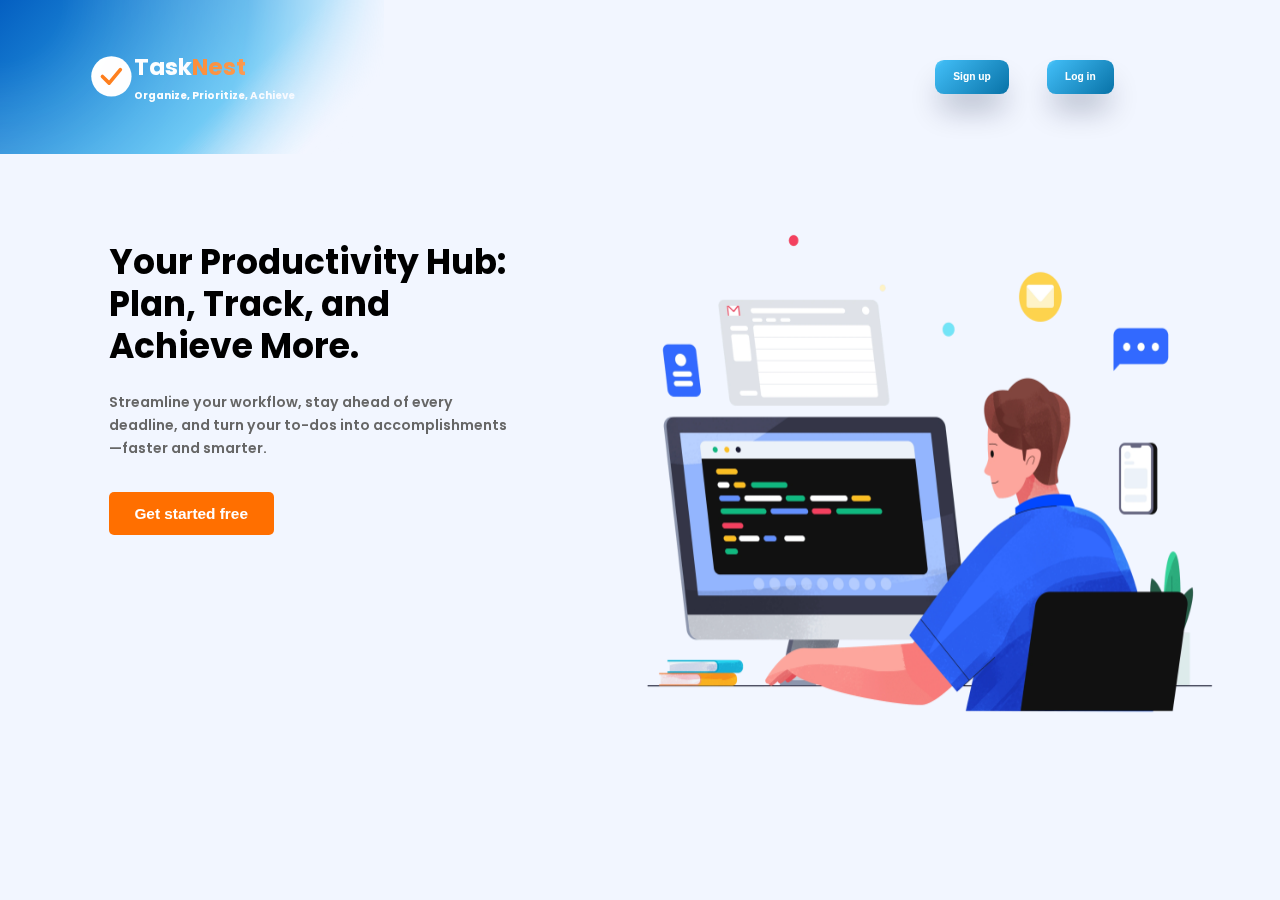
<file: index.html>
<!DOCTYPE html>
<html lang="en">
<head>
    <meta charset="UTF-8">
    <meta name="viewport" content="width=device-width, initial-scale=1.0">
    <link rel="stylesheet" href="https://cdnjs.cloudflare.com/ajax/libs/font-awesome/6.7.2/css/all.min.css">
    <link rel="preconnect" href="https://fonts.googleapis.com">
<link rel="preconnect" href="https://fonts.gstatic.com" crossorigin>
<link href="https://fonts.googleapis.com/css2?family=Poppins:ital,wght@0,100;0,200;0,300;0,400;0,500;0,600;0,700;0,800;0,900;1,100;1,200;1,300;1,400;1,500;1,600;1,700;1,800;1,900&display=swap" rel="stylesheet">
    <link rel="stylesheet" href="style.css">
    <script src="index.js" defer></script>
    <title>start page </title>
</head>

<body>
    
    <div class="floating-icons">
        <!-- Left Side (Adjusted Lower) -->
        <i class="fa-solid fa-list-check floating-icon" style="top: 20%; left: 5%;"></i>
        <i class="fa-solid fa-calendar-days floating-icon" style="top: 35%; left: 4%;"></i>
        <i class="fa-solid fa-clock floating-icon" style="top: 50%; left: 6%;"></i>
        <i class="fa-solid fa-hourglass-half floating-icon" style="top: 65%; left: 5%;"></i>
        <i class="fa-solid fa-check-circle floating-icon" style="top: 80%; left: 6%;"></i>
    
        <!-- Right Side (Adjusted Lower) -->
        <i class="fa-solid fa-bullseye floating-icon" style="top: 22%; right: 5%;"></i>
        <i class="fa-solid fa-pen-to-square floating-icon" style="top: 38%; right: 4%;"></i>
        <i class="fa-solid fa-clipboard-list floating-icon" style="top: 52%; right: 6%;"></i>
        <i class="fa-solid fa-stopwatch floating-icon" style="top: 68%; right: 5%;"></i>
        <i class="fa-solid fa-bell floating-icon" style="top: 83%; right: 6%;"></i>
    </div>
    
    <nav class="navbar">
        <div class="logo">
            <svg class="logo-icon" viewBox="0 0 100 100" xmlns="http://www.w3.org/2000/svg">
                <circle cx="50" cy="50" r="45" fill="white"/>
                <path d="M30 50 L45 65 L70 35" stroke="#FF6F00" stroke-width="8" fill="none" stroke-linecap="round" stroke-linejoin="round"/>
            </svg>
            <div class="logo-text-main">
                <span class="logo-name">Task<span class="highlight">Nest</span></span> 
                <span class="tag-line">Organize, Prioritize, Achieve</span>           
            </div>
        </div>
        <div class="nav-links">
            <a href="/index.html">Home</a>
            <a href="/todo-act.html">Todos</a>
            <a href="/habits.html">Habits</a>
            <a href="/eventplanner.html">Events</a>
        </div>
        <button class="logout-btn">Log out </button>
    </nav>

    <div class="homepage-container">
        <h1 id="welcome-msg">Welcome!</h1>
        <div id="quote-display" class="quote">
            <h2 id="quote"></h2>
            <h3 id="author"></h3>
        </div>
        <div id="task-display" class="display">
            <h2>Most Recent Unfinished Tasks</h2>
            <ul id="tasks" class="display-list"></ul>
            <a href="/todo-act.html">Go to Tasks</a>
        </div>
        <div id="habit-display" class="display">
            <h2>Most Performed Habits</h2>
            <ul id="habits" class="display-list"></ul>
            <a href="/habits.html">Go to habits</a>
        </div>
        <div id="event-display" class="display">
            <h2>Upcoming Events</h2>
            <ul id="events" class="display-list"></ul>
            <a href="/eventplanner.html">Go to events</a>
        </div>
    </div>
</body>

</html>
</file>
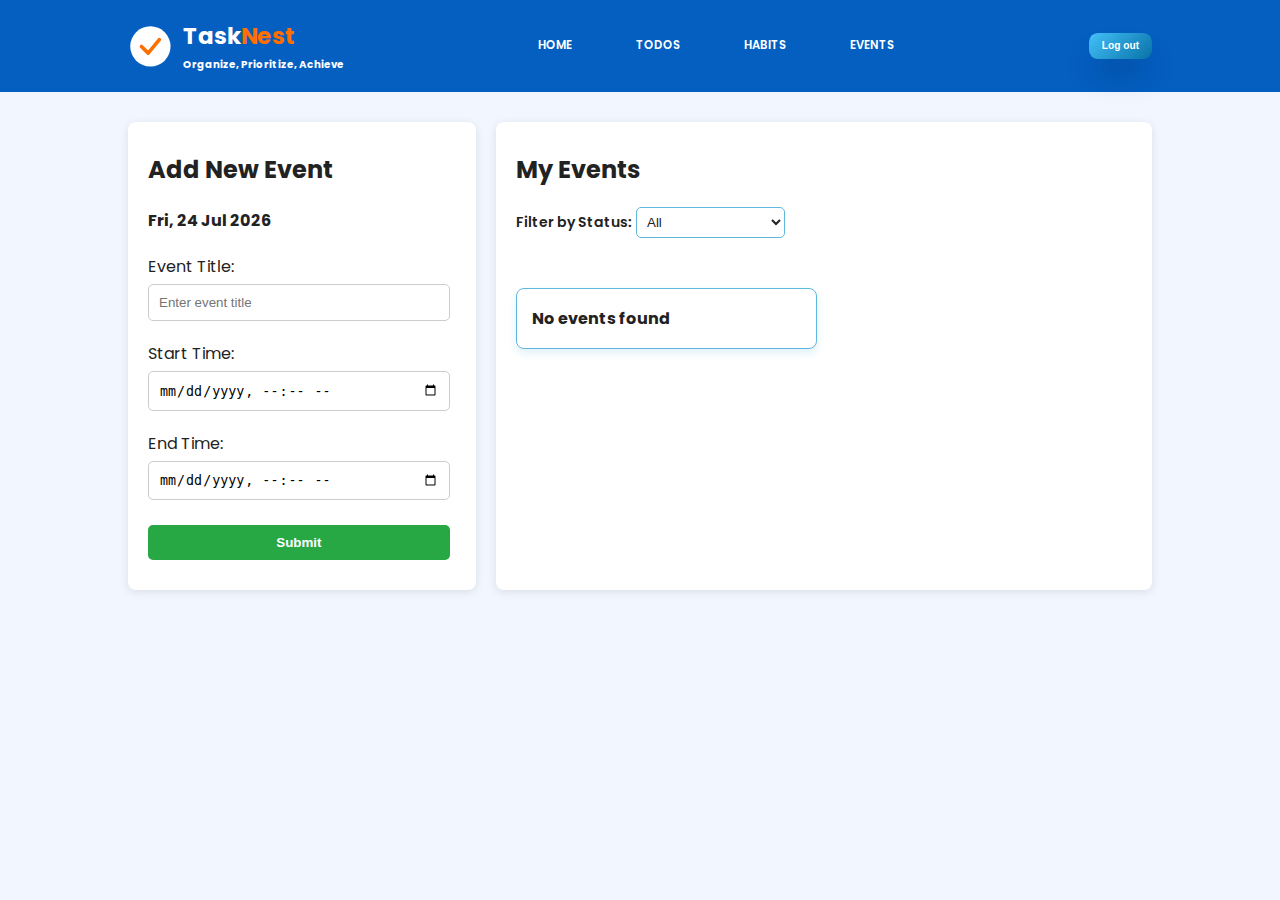
<file: eventplanner.html>
<!DOCTYPE html>
<html lang="en">
	<head>
		<meta charset="UTF-8" />
		<meta name="viewport" content="width=device-width, initial-scale=1.0" />
		<script src="eventplanner.js" defer></script>
		<link rel="preconnect" href="https://fonts.googleapis.com">
		<link rel="preconnect" href="https://fonts.gstatic.com" crossorigin>
		<link href="https://fonts.googleapis.com/css2?family=Poppins:ital,wght@0,100;0,200;0,300;0,400;0,500;0,600;0,700;0,800;0,900;1,100;1,200;1,300;1,400;1,500;1,600;1,700;1,800;1,900&display=swap" rel="stylesheet">
		<link rel="stylesheet" href="eventplanner.css" />
		<title>Eventplanner</title>
	</head>

	<body>
		<nav class="navbar">

			<div class="logo">
				<svg class="logo-icon" viewBox="0 0 100 100" xmlns="http://www.w3.org/2000/svg">
					<circle cx="50" cy="50" r="45" fill="white"/>
					<path d="M30 50 L45 65 L70 35" stroke="#FF6F00" stroke-width="8" fill="none" stroke-linecap="round" stroke-linejoin="round"/>
				</svg>
				<div class="logo-text-main">
					<span class="logo-name">Task<span class="highlight">Nest</span></span> 
					<span class="tag-line">Organize, Prioritize, Achieve</span>           
				</div>
			</div>

			<div class="nav-links">
				<a href="/index.html">Home</a>
				<a href="/todo-act.html">Todos</a>
				<a href="/habits.html">Habits</a>
				<a href="/eventplanner.html">Events</a>
			</div>

			<button class="logout-btn">Log out </button>	
		</nav>

		<main class="container">
			<!-- Left side - Form to add new activity -->
			<section class="add-event">
				<h2>Add New Event</h2>
				<h4><span id="date"></span></h4>
				<form id="add-event-form">
					<label for="event-title">Event Title:</label>
					<input type="text" id="event-title" name="event-title" placeholder="Enter event title" required/>
		
					<label for="event-startDate">Start Time:</label>
					<input type="datetime-local" class="eventDateInput" id="event-startDate" name="event-startDate" required> 
		
					<label for="event-endDate">End Time:</label>
					<input type="datetime-local" class="eventDateInput" id="event-endDate" name="event-endDate" required> 
		
					<button type="submit">Submit</button>
				</form>
			</section>
		
            <section class="event-section">
                <div class="controls">
                    <h2>My Events</h2>
                    <div class="filter">
                        <label for="event-filter">Filter by Status:</label>
                        <select id="event-filter">
                            <option value="all">All</option>
                            <option value="not-passed">Upcoming/Ongoing</option>
                            <option value="passed">Passed</option>
                        </select>
                    </div>
                </div>
        


				<ul id="event-list"></ul>
			</section>
		</main>
	</body>
</html>
</file>
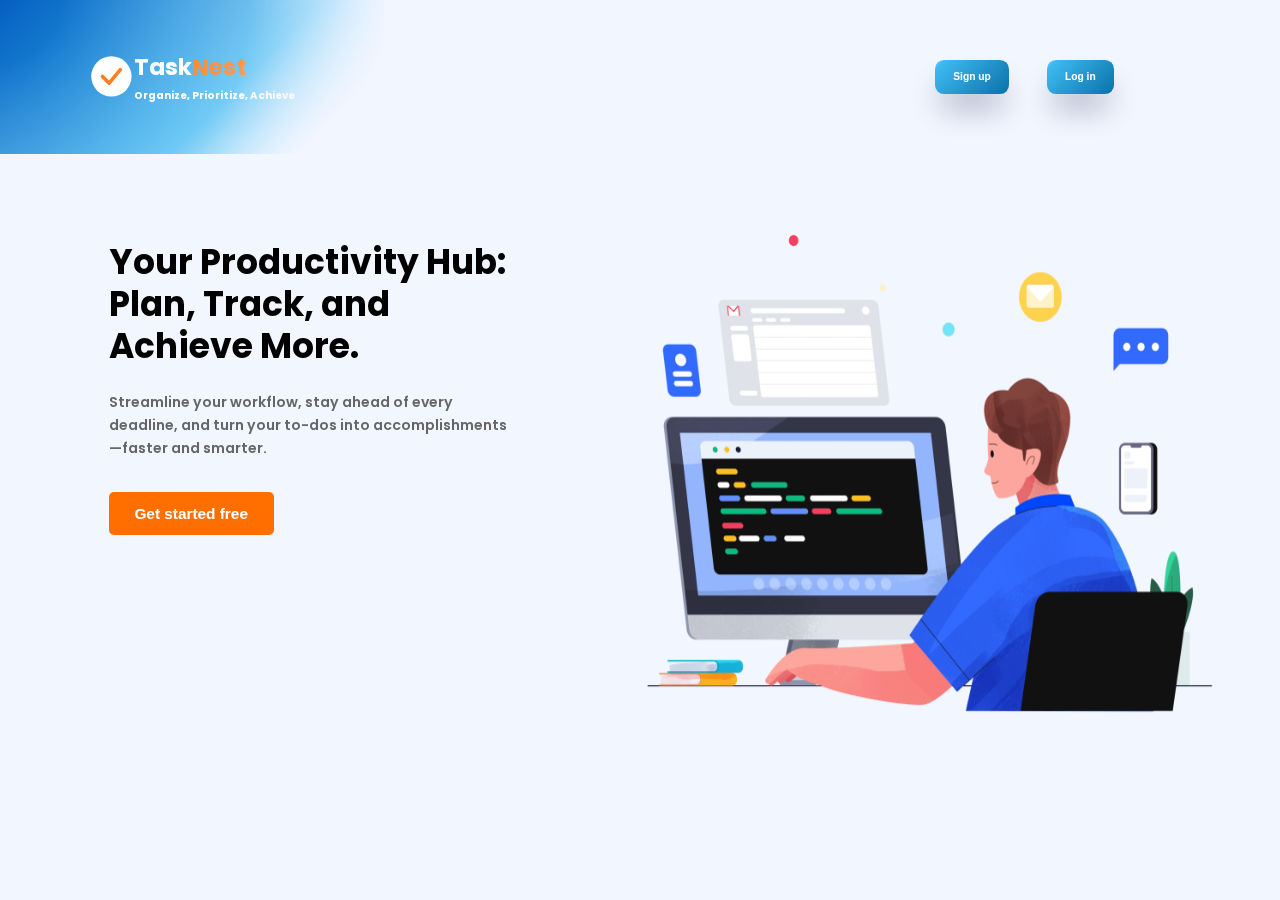
<file: habits.html>
<!DOCTYPE html>
<html lang="en">
  <head>
    <meta charset="UTF-8" />
    <meta name="viewport" content="width=device-width, initial-scale=1.0" />
    <link rel="preconnect" href="https://fonts.googleapis.com" />
    <link rel="preconnect" href="https://fonts.gstatic.com" crossorigin />
    <link href="https://fonts.googleapis.com/css2?family=Poppins:ital,wght@0,100;0,200;0,300;0,400;0,500;0,600;0,700;0,800;0,900;1,100;1,200;1,300;1,400;1,500;1,600;1,700;1,800;1,900&display=swap" rel="stylesheet" />

    <link rel="stylesheet" href="style.css" />
    <link rel="stylesheet" href="habits.css" />
    <script src="habits.js" defer></script>

    <title>Habits & Routines</title>
  </head>

  <body>
    <!-- nav-bar HTML code block copy-pasted from todo-act.html -->
    <nav class="navbar">
      <div class="logo">
        <svg
          class="logo-icon"
          viewBox="0 0 100 100"
          xmlns="http://www.w3.org/2000/svg">
          <circle cx="50" cy="50" r="45" fill="white" />
          <path
            d="M30 50 L45 65 L70 35"
            stroke="#FF6F00"
            stroke-width="8"
            fill="none"
            stroke-linecap="round"
            stroke-linejoin="round" />
        </svg>

        <div class="logo-text-main">
          <span class="logo-name">Task<span class="highlight">Nest</span></span>
          <span class="tag-line">Organize, Prioritize, Achieve</span>
        </div>
      </div>
      <div class="nav-links">
        <a href="/index.html">Home</a>
        <a href="/todo-act.html">Todos</a>
        <a href="/habits.html">Habits</a>
        <a href="/eventplanner.html">Events</a>
      </div>
      <button class="logout-btn">Log out</button>
    </nav>
    <!-- nav code block ended -->

    <!-- main container holding all content -->
    <main class="container">
      <!-- Left side  - Form to add new habit -->
      <section class="add-habit">
        <h2>Habits & Routines</h2>
        <h4><span id="date"></span></h4>
        <form class="add-habit-form">
          <label for="habit-title">Title of your habit:</label>
          <input type="text" id="habit-title" name="habit-title" placeholder="Enter habit title"/>
          
          <h3>Priority level:</h3>
          <div class="priority-options">
            <div class="prioItem">
              <label for="habit-prio">Low priority</label>
            <input type="radio" class="prio-button" name="habit-prio" value="low" />
            </div>
            <div class="prioItem">
              <label for="habit-prio">Medium priority</label>
            <input type="radio" class="prio-button" name="habit-prio" value="medium" />
            </div>
            <div class="prioItem">
              <label for="habit-prio"> High priority</label>
              <input type="radio" class="prio-button" name="habit-prio" value="high" />
            </div>
            
            
            
          </div>
          <button type="submit">Create habit/routine</button>
        </form>
      </section>
      <!-- end left section-->

      <!-- Right side - filters & List of habits section -->
      <section class="habit-section">
        <h2>My Habits</h2>
        <div class="filter-sort">

          <div class="filter">
            <label for="filter-priority">Filter by priority:</label>
            <select id="filter-priority">
              <option value="all" selected>All</option>
              <option value="low">Low priority</option>
              <option value="medium">Medium priority</option>
              <option value="high">High priority</option>
            </select>
            
            <h3>Sort by...</h3>
            <label for="sort-repetitions">Repetitions:</label>
            <select id="sort-repetitions">
              <option value="none" selected>None</option> <!-- just added -->
              <option value="ascending">Lowest</option>
              <option value="descending">Highest</option>
            </select>

            <label for="sort-priority">Priority: </label>
            <select id="sort-priority">
              <option value="none" selected>None</option>
              <option value="ascending">Lowest</option>
              <option value="descending">Highest</option>
            </select>

            <!-- Apply filters button removed bc unnecessary -->
          </div>
        </div>

        <h3>Your routines/habits</h3>
        <ul id="habit-list">
          <!-- Habit list will be displayed dynamically here -->
        </ul>
      </section>
    </main>
  </body>
</html>
</file>
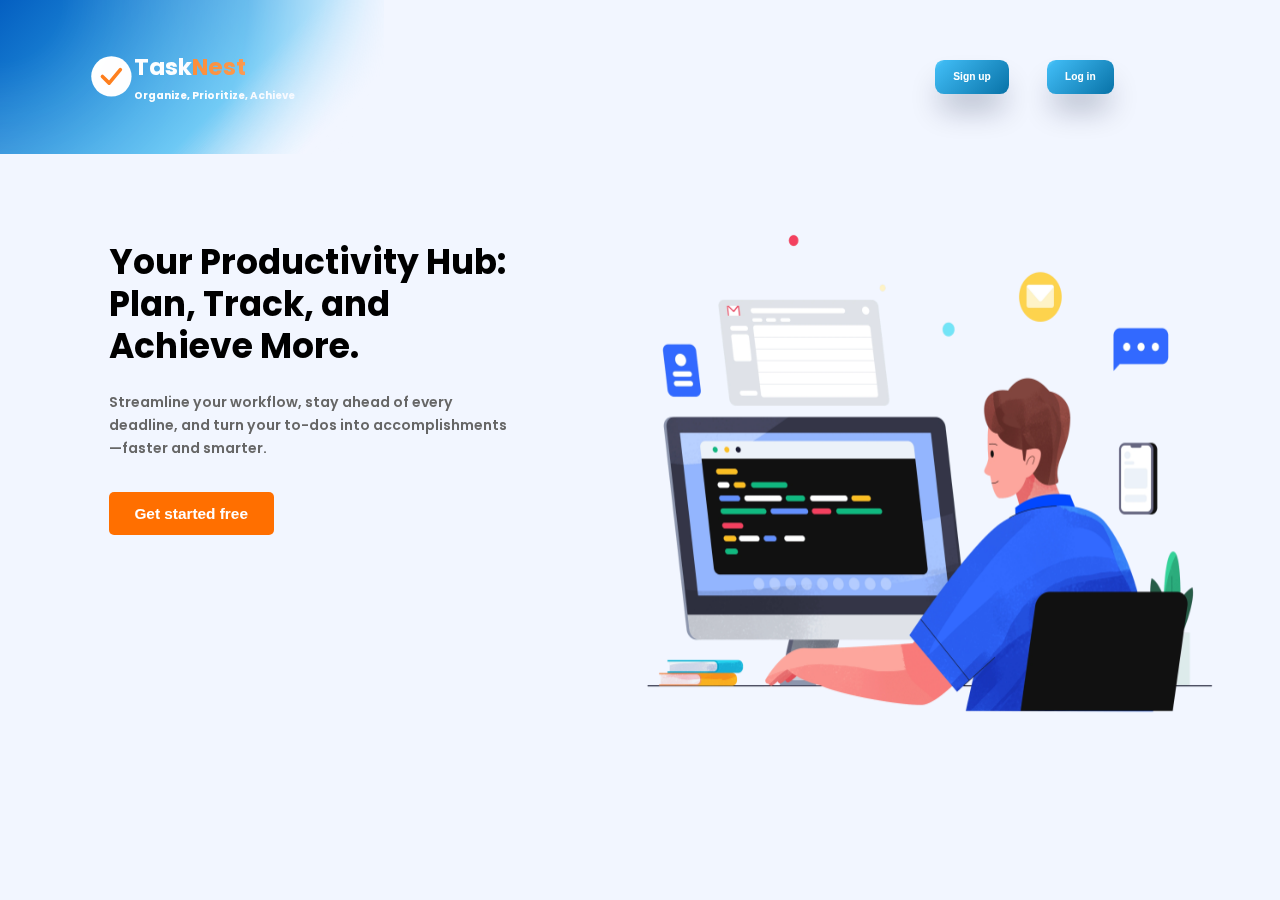
<file: login.html>
<!DOCTYPE html>
<html lang="en">
  <head>
    <meta charset="UTF-8" />
    <meta name="viewport" content="width=device-width, initial-scale=1.0" />
    <link rel="preconnect" href="https://fonts.googleapis.com" />
    <link rel="preconnect" href="https://fonts.gstatic.com" crossorigin />
    <link
      href="https://fonts.googleapis.com/css2?family=Poppins:ital,wght@0,100;0,200;0,300;0,400;0,500;0,600;0,700;0,800;0,900;1,100;1,200;1,300;1,400;1,500;1,600;1,700;1,800;1,900&display=swap"
      rel="stylesheet" />
    <link rel="stylesheet" href="login.css" />
    <title>Sign in page</title>
    <link
      rel="stylesheet"
      href="https://cdnjs.cloudflare.com/ajax/libs/font-awesome/6.7.2/css/all.min.css" />
    <script src="login.js" defer></script>
  </head>
  <body>
    <div class="sign-in-main">
      <div class="header">
        <div class="logo">
          <svg
            class="logo-icon"
            viewBox="0 0 100 100"
            xmlns="http://www.w3.org/2000/svg">
            <circle cx="50" cy="50" r="45" fill="white" />
            <path
              d="M30 50 L45 65 L70 35"
              stroke="#FF6F00"
              stroke-width="8"
              fill="none"
              stroke-linecap="round"
              stroke-linejoin="round" />
          </svg>
          <div class="logo-text-main">
            <span class="logo-name"
              >Task<span class="highlight">Nest</span></span
            >
            <span class="tag-line">Organize, Prioritize, Achieve</span>
          </div>
          <!--end logo-text-main-->
        </div>
        <!--logo-->
        <div class="buttons">
          <button class="sign-up-btn signup" onclick="showModal()">
            Sign up
          </button>
          <button class="log-in-btn log-in" onclick="showModal()">
            Log in
          </button>
        </div>
      </div>
      <!--end header-->
      <div class="content">
        <div class="left">
          <h1>Your Productivity Hub: Plan, Track, and Achieve More.</h1>
          <p>
            Streamline your workflow, stay ahead of every deadline, and turn
            your to-dos into accomplishments—faster and smarter.
          </p>
          <button class="getstarted" onclick="showModal()">
            Get started free
          </button>
        </div>
        <!--end left-->

        <div class="right">
          <img src="./images/Namnlös.png" alt="" />
        </div>
        <!--end right-->
      </div>
      <!--content-->
    </div>
    <!--end sign-in-main-->
    <div class="form-bg"></div>

    <div class="form-box">
      <span class="cross" onclick="hideModal()">&times;</span>
      <h1 class="title">Sign Up</h1>
      <div class="underline"></div>
      <form action="" class="sign-in-form">
        <div class="input-group">
          <div class="input-field nameField">
            <i class="fa-solid fa-user"></i>
            <input type="text" id="name" placeholder="Name" required />
          </div>
          <!--end input-field-->

          <div class="input-field">
            <i class="fa-solid fa-at"></i>
            <input type="email" id="email" placeholder="Email" required />
          </div>
          <!--end input-field-->

          <div class="input-field">
            <i class="fa-solid fa-key"></i>
            <input
              type="password"
              id="password"
              placeholder="Password"
              required />
          </div>
          <!--end input-field-->

          <div class="input-field confirmPwd">
            <i class="fa-solid fa-lock"></i>
            <input
              type="password"
              id="confirm-password"
              placeholder="Confirm Password"
              required />
          </div>
          <!--end input-field-->
        </div>
        <!--end input-group-->
        <div class="btn-field">
          <button type="button" class="sign-up-btn signupbtn">Sign Up</button>
          <button type="button" class="log-in-btn disable loginbtn">
            Log In
          </button>
        </div>
        <!--end htn-field-->
      </form>
      <!--end sign-in-form-->
    </div>
    <!--form-box-->
  </body>
</html>
</file>
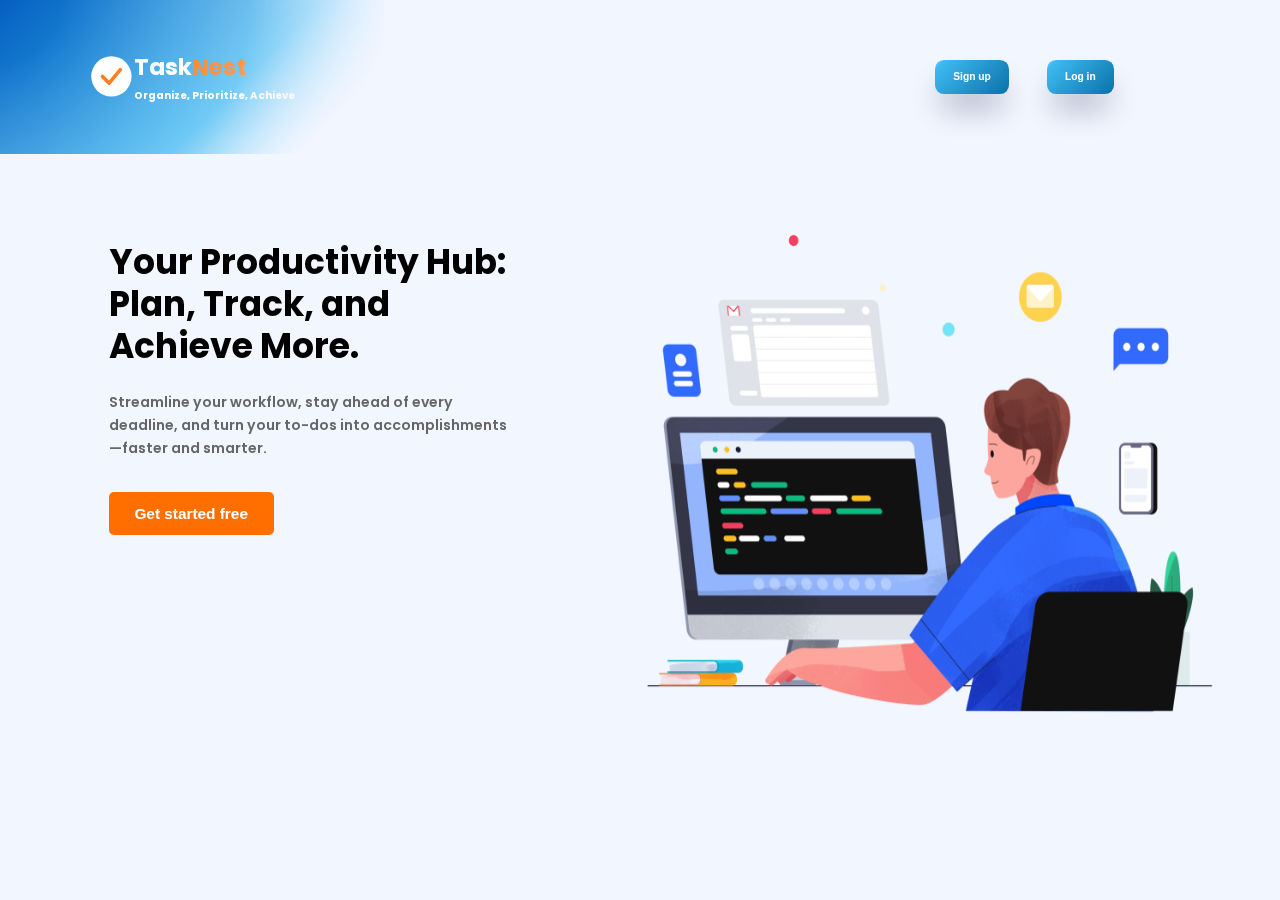
<file: todo-act.html>
<!DOCTYPE html>
<html lang="en">

<head>
    <meta charset="UTF-8">
    <meta name="viewport" content="width=device-width, initial-scale=1.0">
    <link rel="preconnect" href="https://fonts.googleapis.com">
<link rel="preconnect" href="https://fonts.gstatic.com" crossorigin>
<link href="https://fonts.googleapis.com/css2?family=Poppins:ital,wght@0,100;0,200;0,300;0,400;0,500;0,600;0,700;0,800;0,900;1,100;1,200;1,300;1,400;1,500;1,600;1,700;1,800;1,900&display=swap" rel="stylesheet">
    <link rel="stylesheet" href="todo-act-style.css">
    <link rel="stylesheet" href="style.css">
    <script src="todo-act.js" defer></script>
    <title>To-Do Activities</title>
</head>
<body>
    
    <nav class="navbar">
            <div class="logo">
                <svg class="logo-icon" viewBox="0 0 100 100" xmlns="http://www.w3.org/2000/svg">
                    <circle cx="50" cy="50" r="45" fill="white"/>
                    <path d="M30 50 L45 65 L70 35" stroke="#FF6F00" stroke-width="8" fill="none" stroke-linecap="round" stroke-linejoin="round"/>
                </svg>
                <div class="logo-text-main">
                    <span class="logo-name">Task<span class="highlight">Nest</span></span> 
                    <span class="tag-line">Organize, Prioritize, Achieve</span>           
                </div>
            </div>
            <div class="nav-links">
                <a href="/index.html">Home</a>
                <a href="/todo-act.html">Todos</a>
                <a href="/habits.html">Habits</a>
                <a href="/eventplanner.html">Events</a>
                
            </div>
            <button class="logout-btn">Log out </button>
                
    </nav>
    <main class="container">
        <!-- Left side  - Form to add new activity -->
        <section class="add-task">
            <h2>Add New Task</h2>
            <h4><span id="date"></span></h4>
            <form id="add-task-form">
                <label for="task-title">Task Title:</label>
                <input type="text" id="task-title" name="task-title" placeholder="Enter task title" required>

					<label for="task-desc">Description:</label>
					<textarea
						id="task-desc"
						name="task-desc"
						placeholder="Enter task description"
					></textarea>

					<label for="task-status">Status:</label>
					<select name="task-status" id="task-status" required>
						<option value="" disabled selected>Choose Status</option>
						<option value="not-completed">Not Completed</option>
						<option value="Completed">Completed</option>
					</select>

					<label for="task-time">Time Estimate (hours):</label>
					<input
						type="number"
						id="task-time"
						name="task-time"
						placeholder="Enter time estimate"
						required
					/>

					<label for="task-category">Category:</label>
					<select name="task-category" id="task-category" required>
						<option value="" disabled selected>Choose Category</option>
						<option value="health">Health</option>
						<option value="household">Household</option>
						<option value="work">Work</option>
						<option value="pleasure">Pleasure</option>
						<option value="others">Others</option>
					</select>

					<label for="task-deadline">Deadline:</label>
					<input type="date" id="task-deadline" name="task-deadline" required />

					<button type="submit">Add Task</button>
				</form>
			</section>
			<!-- Right side - filters & List of activities -->
			<section class="task-section">
				<div class="controls">
					<h2>My Tasks</h2>
					<div class="filter">
						<label for="status-filter">Filter by Status:</label>
						<select id="status-filter">
							<option value="all">All</option>
							<option value="not-completed">Not Completed</option>
							<option value="completed">Completed</option>
						</select>

						<label for="category-filter">Filter by Category:</label>
						<select id="category-filter">
							<option value="all">All</option>
							<option value="health">Health</option>
							<option value="household">Household</option>
							<option value="work">Work</option>
							<option value="pleasure">Pleasure</option>
							<option value="others">Others</option>
						</select>
						<label for="sort-options">Sort by:</label>
						<select id="sort-options">
							<option value="none" selected>No Sorting</option>
							<option value="deadline-asc">Deadline (Ascending)</option>
							<option value="deadline-desc">Deadline (Descending)</option>
							<option value="time-asc">Time Estimate (Ascending)</option>
							<option value="time-desc">Time Estimate (Descending)</option>
							<option value="status-completed">Status (Completed First)</option>
							<option value="status-not-completed">
								Status (Not Completed First)
							</option>
						</select>
						<button class="apply-btn" onclick="applyFiltersAndSort()">
							Apply
						</button>
					</div>
				</div>
				<ul id="task-list">
					<!-- List of tasks will be displayed dynamically here -->
				</ul>
			</section>
		</main>
	</body>
</html>
</file>
<file: style.css>
* {
  box-sizing: border-box;
}

html body{
  margin:0;
  padding:0;
  height:100%;
  width:100%;
  background-color: #F2F6FF;
  font-family: 'Poppins', sans-serif;
  
}

/*background designing floating icons*/

.floating-icon {
  position: absolute;
  font-size: calc(20px + 1vw); /* Makes icons responsive */
  color: rgba(94, 184, 222, 0.6); /* Softer color */
  animation: floatAnimation 3s infinite ease-in-out alternate;
  z-index: -1;
  opacity: 0.7;
}

/* Randomized Floating Animation */
@keyframes floatAnimation {
  0% { transform: translateY(0px) scale(1); }
  100% { transform: translateY(-15px) scale(1.1); }
}



/* navbar deisgning */

.navbar {
  background-color: #045FC1; /* Bright blue */
  color: white;
  width: 100%;
  padding: 1.5vw 8vw;
  display: flex;
  justify-content: space-between;
  align-items: center;
  margin-bottom: 30px;
}


.nav-links{
  display: flex;
  gap: 5vw;
  flex-grow: 1;
  justify-content: center;
  
 
}

.navbar a {
  color: white;
  text-decoration: none;
  
  font-weight: 600;
  font-size: 0.9vw;
  text-transform: uppercase;
}

a:hover {
  color: #FF6F00;
  
}


.logout-btn {
  
  color: white;
  padding: 0.6vw 1vw;
  background-image: linear-gradient(135deg, #66D3FA 0%, #3db8f1 10%, #0872a7 100%);
  border: none;
  outline: none;
  border-radius: 0.7vw;
  font-weight: 600;
  font-size: 0.8vw;
  cursor: pointer;
  display: flex;
  align-items: center; 
  justify-content: center;
  transition: 0.2s ease-in-out;
  box-shadow: 0px 20px 30px -6px rgba(1, 15, 54, 0.3); /* Shadow for depth */
  
}

/*  Hover effect  */
.logout-btn:hover {
  background-image: linear-gradient(135deg, #66D3FA 0%, #3db8f1 10%, #0872a7 100%);
  box-shadow: 0px 2px 4px rgba(4, 2, 95, 0.5); /* Reduce shadow */
  transform: translateY(2px); /* Push down effect */
}

/*  clicking effect  */
.logout-btn:active {
  background-image: linear-gradient(135deg, #66D3FA 10%, #3db8f1 30%, #0872a7 90%);
  box-shadow: 0px 1px 3px rgba(139, 68, 2, 0.6); /* Smallest shadow */
  transform: translateY(4px); /* More pushed down */
}

/* the main logo text container*/
.logo-text-main{
  display: flex;
  flex-direction: column;
  gap: 0.4vh;
}

/* TaskNest Text name */
.logo-name {
  font-size: 1.8vw;
  font-weight: bold;
  font-family: 'Poppins', sans-serif;
  color: white; /* "Task" in White */
}


/* Highlight "Nest" in orange */
.highlight {
  color: #FF6F00; 
}

/* tag line under the name*/
.tag-line{
  font-size: 0.8vw;
  font-weight: bold;
  
  font-family: 'Poppins', sans-serif;
  color: white; 

}

.logo {
  display: flex;
  align-items: center;
  gap: 10px; /* Space between icon and text */
}


.logo-icon {
  width: 3.5vw;  
  height: 3.5vw;
}

@media (max-width:600px) {
  .navbar{
      padding: 0 6vw;
      height: 60px;
  }
  .logo-icon{
      width: 3vw;
      height: 3vw;
  }
  
  
}


.homepage-container {
  display: flex;
  flex-direction: column; /* Stack child elements vertically */
  text-align: center;
  max-width: 80%;
  margin: 20px auto;
  gap: 20px;
  background: #fff;
  padding: 10px 20px;
  border-radius: 8px;
  box-shadow: 0 2px 10px rgba(0, 0, 0, 0.1);
}


/* Welcome Text Styling */
#welcome-msg {
  font-size: 3vw; 
  font-weight: bold;
  text-align: center;
  color: #045FC1; 
  text-shadow: 2px 2px 10px rgba(4, 95, 193, 0.3); /* Soft glow effect */
  margin-bottom: 10px;
  opacity: 0; /* Start hidden for animation */
  transform: translateY(-20px); /* Slight lift effect */
  animation: fadeIn 1.5s ease-in-out forwards; /* Apply fade-in */
}

/* Decorative Line Under Welcome Text */
#welcome-msg::after {
  content: "";
  display: block;
  width: 100px; 
  height: 3px;
  background-color: #FF6F00; 
  margin: 10px auto; /* Centered */
  border-radius: 2px;
}


/*Quote section*/


#quote-display {
  display: flex;
  flex-direction: column;
  align-items: center;
  justify-content: center;
  border: 1px dotted rgb(94, 184, 222);
  width: 60%;
  min-height: 250px;
  text-align: center;
  margin: auto;
  padding: 20px;
  border-radius: 10px;
  background: rgba(255, 255, 255, 0.7);
  box-shadow: 0 4px 8px rgba(0, 0, 0, 0.1);
  opacity: 0; /* Start hidden for animation */
  transform: translateY(20px); /* Slight downward effect */
  animation: fadeIn 1.8s ease-in-out forwards; /* Delayed fade-in */
}



#quote {
  font-size: 1.2vw;
  font-size: 400;
  font-style: italic;
  color: #333;
  margin-bottom: 10px;
  position: relative;
}

#author {
  font-size: 1vw;
  font-weight: 400;
  color: #555;
}


/* 🚀 Fade-In Animation */
@keyframes fadeIn {
  from {
      opacity: 0;
      transform: translateY(-20px);
  }
  to {
      opacity: 1;
      transform: translateY(0);
  }
}

/*Display section*/


.display {
  width: 100%; /* Ensure this takes up full width */
  margin-top: 20px; /* Optional margin for space from top */
}

.display a {
  font-size: 20px;
  text-decoration: none;
}


.display-list {
  display: flex;
  justify-content: space-evenly; /* Distribute items evenly */
  align-items: stretch; /* Make all items the same height */
  list-style-type: none;
  padding: 0;
  margin: 20px 0;
  width: 100%;
}

/*Display list section*/

.list-item {
  background: #FFFFFF;
  border: 1px solid rgb(94, 184, 222);
  border-radius: 8px;
  padding: 15px;
  box-shadow: 0px 4px 8px rgb(94, 184, 222, 0.2);
  display: flex;
  flex-direction: column;
  gap: 5px;
  transition: 0.3s ease-in-out;
  flex: 1 1 auto;
  max-width: 25%;
}

.list-item h3 {
  font-size: 16px;
  margin: 10px 0px; 
  padding: 0;
  line-height: 1.2; 
}

.list-item p {
  font-size: 14px;
  margin: 3px 0px; 
  padding: 0; 
  line-height: 1.4;
}

.list-item:hover {
  transform: translateY(-0.2px);
  box-shadow: 0 4px 8px rgba(0, 0, 0, 0.2);
}


/*Tasks section*/


#task-display{
  align-items: stretch;
}


/*Event section*/


#event-display{
  align-items: stretch;
}
</file>
<file: eventplanner.css>
* {
  box-sizing: border-box;
}

body {
  font-family: 'Poppins', sans-serif;
  /* background-color: #F4F4F4; Light gray background */
  background-color: #F2F6FF;
  color: #222222; /* Dark gray text */
  margin: 0;
  padding: 0;
}

/*Navbar*/

.navbar {
  background-color: #045FC1; /* Bright blue */
  color: white;
  width: 100%;
  padding: 1.5vw 10vw;
  display: flex;
  justify-content: space-between;
  align-items: center;
  margin-bottom: 30px;
}


.nav-links{
  display: flex;
  gap: 5vw;
  flex-grow: 1;
  justify-content: center;
}

.navbar a {
  color: white;
  text-decoration: none;
  font-weight: 600;
  font-size: 0.9vw;
  text-transform: uppercase;
}

a:hover {
  color: #FF6F00;
}


.logout-btn {
  color: white;
  padding: 0.6vw 1vw;
  background-image: linear-gradient(135deg, #66D3FA 0%, #3db8f1 10%, #0872a7 100%);
  border: none;
  outline: none;
  border-radius: 0.7vw;
  font-weight: 600;
  font-size: 0.8vw;
  cursor: pointer;
  display: flex;
  align-items: center; 
  justify-content: center;
  transition: 0.2s ease-in-out;
  box-shadow: 0px 20px 30px -6px rgba(1, 15, 54, 0.3); /* Shadow for depth */
}

/*  Hover effect  */
.logout-btn:hover {
  background-image: linear-gradient(135deg, #66D3FA 0%, #3db8f1 10%, #0872a7 100%);
  box-shadow: 0px 2px 4px rgba(4, 2, 95, 0.5); /* Reduce shadow */
  transform: translateY(2px); /* Push down effect */
}

/*  clicking effect  */
.logout-btn:active {
  background-image: linear-gradient(135deg, #66D3FA 10%, #3db8f1 30%, #0872a7 90%);
  box-shadow: 0px 1px 3px rgba(139, 68, 2, 0.6); /* Smallest shadow */
  transform: translateY(4px); /* More pushed down */
}

/* the main logo text container*/
.logo-text-main{
  display: flex;
  flex-direction: column;
  gap: 0.4vh;
}

/* TaskNest Text name */
.logo-name {
  font-size: 1.8vw;
  font-weight: bold;
  font-family: 'Poppins', sans-serif;
  color: white; /* "Task" in White */
}


/* Highlight "Nest" in orange */
.highlight {
  color: #FF6F00; 
}

/* tag line under the name*/
.tag-line{
  font-size: 0.8vw;
  font-weight: bold;
  
  font-family: 'Poppins', sans-serif;
  color: white; 

}

.logo {
  display: flex;
  align-items: center;
  gap: 10px; /* Space between icon and text */
}


.logo-icon {
  width: 3.5vw;  
  height: 3.5vw;
}

@media (max-width:600px) {
  .navbar{
      padding: 0 6vw;
      height: 60px;
  }
  .logo-icon{
      width: 3vw;
      height: 3vw;
  }
  
  
}

.container {
  display: flex;
  width: 80%;
  margin: 30px auto;
  gap: 20px;
}


/* left-side form */


.add-event {
  flex: 1;
  align-self: flex-start;
  overflow: auto;
  background: #fff;
  padding: 10px 20px;
  border-radius: 8px;
  box-shadow: 0 2px 10px rgba(0, 0, 0, 0.1);
}


.add-event form {
  display: flex;
  flex-direction: column;
}

.add-event input,
.add-event button,
.add-event select {
  width: 98%;
  margin-bottom: 10px;
  padding: 10px;
  border: 1px solid #cccccc;
  border-radius: 5px;
  margin-top: 5px;
  margin-bottom: 20px; 
}


/* Add event Button */


.add-event button{
  background-color: #28a745; 
  color: white;
  border: none;
  cursor: pointer;
  font-weight: 600;
  transition: 0.2s ease-in-out;
}

.add-event button:hover {
  background-color: #218838;
}


/* right-side event list */


.event-section {
  flex: 2;
  /*align-self: flex-start;*/
  overflow: auto;
  background: #fff;
  padding: 10px 20px;
  border-radius: 8px;
  box-shadow: 0 2px 10px rgba(0, 0, 0, 0.1);
}


/* filters */


.controls {
  margin-bottom: 20px;
  margin-right: auto; /* Push to the left */
  width: fit-content; /* Ensures the controls only take up as much space as needed */
}

.filter {
  gap: 5px;
  margin-bottom: 50px;
}

.filter select {
  background: white;
  color: #222222;
  border: 1px solid #5eb8de ; /* Blue border */
  padding: 6px;
  border-radius: 5px;
  margin-left: 0;
  margin-right:15px;
  
}
.filter label {
  margin-right: 0px;
  font-size: 14px ;
  font-weight: 600; 
}


/* event list */


#event-list {
  display: grid;
  grid-template-columns: repeat(2, 1fr);
  gap: 15px;
  max-width: 1000px;
  margin: auto;
  list-style-type: none;
  padding: 0;
}


/* individual event */


.event-item {
  background: #FFFFFF;
  border: 1px solid rgb(94, 184, 222);
  border-radius: 8px;
  padding: 15px;
  box-shadow: 0px 4px 8px rgb(94, 184, 222, 0.2);
  display: flex;
  flex-direction: column;
  gap: 5px;
  transition: 0.3s ease-in-out;
}
.event-item h3 {
  font-size: 16px; 
  margin: 5px 0px; 
  padding: 0;
  line-height: 1.2; 
}

.event-item p {
  font-size: 14px; 
  margin: 2px 0px; 
  padding: 0; 
  line-height: 1.4;
}

.event-item:hover {
  transform: translateY(-0.2px);
  box-shadow: 0 4px 8px rgba(0, 0, 0, 0.2);
}


/* passed event class */


.passed {
  opacity: 0.5;
  border-color: red;
  box-shadow: 0px 2px 4px rgba(255, 0, 0, 0.1);
}


/* event actions (buttons & checkboxes*/


.event-actions {
  display: flex;
  gap: 10px;
  justify-content: flex-start; 
  flex-wrap: wrap;
}


/* common button styles */


.event-actions button
{
  flex: none; 
  border: none; 
  padding: 6px 8px;
  width: auto; 
  min-width: 50px; 
  text-align: center;
  border-radius: 5px;
  cursor: pointer;
  transition: 0.2s ease-in-out;
  color: white;
}

.event-actions label {
  font-size: 14px;
}


/* specific button colors */


.event-actions .edit-btn { background: #007BFF; } /* Blue */
.event-actions .delete-btn { background: #ff6f6f; } /* Red */


/* button hover effects */


.event-actions .edit-btn:hover { background: #0056b3; }
.event-actions .delete-btn:hover { background: #ff0000; }
.apply-btn:hover { background: #218838; }
</file>
<file: habits.css>
* {
  box-sizing: border-box;
}

body {
  font-family: "Poppins", sans-serif;
  background-color: #f2f6ff;
  color: #222222; /* Dark gray text */
  margin: 0;
  padding: 0;
}

.container {
  display: flex;
  max-width: 80%;
  margin: 20px auto;
  gap: 20px;
}

.add-habit {
  flex: 1;
  align-self: flex-start;
  overflow: auto;
  background: #fff;
  padding: 10px 20px;
  border-radius: 8px;
  box-shadow: 0 2px 10px rgba(0, 0, 0, 0.1);
}

.add-habit form {
  display: flex;
  flex-direction: column;
}

.add-habit input,
.add-habit button{
  width: 98%;
  margin-bottom: 10px;
  padding: 10px;
  border: 1px solid #cccccc;
  border-radius: 5px;
  margin-top: 5px;
  margin-bottom: 20px; 
} 

.priority-options {
  display: flex;
  flex-wrap: wrap;
}

.prioItem {
  display: grid;
  grid-template-columns: repeat(2, 1fr);
  width: 98%;
}

.prio-button{
  margin-left: 0px;
  width: 50px;
}

.add-habit button{
  background-color: #28a745; 
  color: white;
  border: none;
  cursor: pointer;
  font-weight: 600;
  transition: 0.2s ease-in-out;
}

/* right-side - habit list */
.habit-section {
  flex: 2;
  flex-wrap: wrap;
  background: #fff;
  padding: 10px 20px;
  border-radius: 8px;
  box-shadow: 0 2px 10px rgba(0, 0, 0, 0.1);
}

.filter {
  gap: 5px;
  margin-bottom: 50px;
}

.filter select {
  background: white;
  color: #222222;
  border: 1px solid #5eb8de ; /* Blue border */
  padding: 6px;
  border-radius: 5px;
  margin-left: 0;
  margin-right:15px;
  
}
.filter label {
  margin-right: 0px;
  font-size: 14px ;
  font-weight: 600; 
}

#habit-list {
  display: grid;
  grid-template-columns: repeat(2, 1fr);
  gap: 15px;
  max-width: 1000px;
  margin: auto;
  list-style-type: none;
  padding: 0;
}

.habit-item {
  background: #FFFFFF;
  border: 1px solid rgb(94, 184, 222);
  border-radius: 8px;
  padding: 15px;
  box-shadow: 0px 4px 8px rgb(94, 184, 222, 0.2);
  display: flex;
  flex-direction: column;
  gap: 5px;
  transition: 0.3s ease-in-out;
}

.habit-item h3 {
  font-size: 16px; 
  margin: 5px 0px; 
  padding: 0;
  line-height: 1.2; 
}

.habit-item p {
  font-size: 14px; 
  margin: 2px 0px; 
  padding: 0; 
  line-height: 1.4;
}

.event-item:hover {
  transform: translateY(-0.2px);
  box-shadow: 0 4px 8px rgba(0, 0, 0, 0.2);
}

.habit-actions {
  display: flex;
  gap: 10px;
  justify-content: flex-start; 
  flex-wrap: wrap;
}

.habit-actions button {
  flex: none; 
  border: none; 
  padding: 6px 8px;
  width: auto; 
  min-width: 50px; 
  text-align: center;
  border-radius: 5px;
  cursor: pointer;
  transition: 0.2s ease-in-out;
  color: white;
}

.habit-actions label {
  font-size: 14px;
}

.habit-actions .delete-btn { background: #ff6f6f; } /* Red */
.habit-actions .repetion-button { background-color: #007BFF; }

.habit-actions .repetion-button:hover { background: #0056b3; }
.habit-actions .delete-btn:hover { background: #ff0000; }
</file>
<file: login.css>
* {
  box-sizing: border-box;
}

html body {
  margin: 0;
  padding: 0;
  height: 100%;
  width: 100%;
  background-color: #f2f6ff;
  font-family: "Poppins", sans-serif;
}
.sign-in-main {
  height: 100%;
  width: 100%;
  position: relative;
}

.header {
  color: white;
  width: 100%;
  display: flex;
  padding-right: 13vw;
  justify-content: space-between;
  align-items: center;
}

.logo {
  width: 30vw;
  height: 12vw;
  display: flex;
  justify-content: center;
  align-items: center;

  background: linear-gradient(
    135deg,
    #045fc1 0%,
    /* Deep Blue */ #3db8f1 60%,
    /* More Light Blue in the Middle */ rgba(255, 255, 255, 0.3) 85%,
    /* Reduced White */ rgba(255, 255, 255, 0) 100% /* Transparent Fade */
  );

  /* Soft fading effect except top-left */
  mask-image: radial-gradient(
    circle at 0% 0%,
    rgba(0, 0, 0, 1) 15%,
    /* Keep top-left sharp */ rgba(0, 0, 0, 0.7) 60%,
    /* More light blue visible */ rgba(0, 0, 0, 0) 95%
      /* Soft fade at the edges */
  );

  /* Alternative for better browser support */
  -webkit-mask-image: radial-gradient(
    circle at 0% 0%,
    rgba(0, 0, 0, 1) 15%,
    rgba(0, 0, 0, 0.7) 60%,
    rgba(0, 0, 0, 0) 95%
  );
}

/* the main logo text container*/
.logo-text-main {
  display: flex;
  flex-direction: column;
  gap: 0.4vh;
}

/* TaskNest Text name */
.logo-name {
  font-size: 1.8vw;
  font-weight: bold;
  font-family: "Poppins", sans-serif;
  color: white; /* "Task" in White */
}

/* Highlight "Nest" in orange */
.highlight {
  color: #ff6f00;
}

/* tag line under the name*/
.tag-line {
  font-size: 0.8vw;
  font-weight: bold;

  font-family: "Poppins", sans-serif;
  color: white;
}

.logo-icon {
  width: 3.5vw;
  height: 3.5vw;
}

.buttons {
  display: flex;
  gap: 3vw;
  justify-content: flex-start;
  transition: 0.5s;
}
.hide-buttons {
  opacity: 0;
}

/*LOG IN AND SIGN UP BUTTONS*/
.sign-up-btn,
.log-in-btn {
  color: white;
  padding: 0.9vw 1.4vw;
  background-image: linear-gradient(
    135deg,
    #66d3fa 0%,
    #3db8f1 10%,
    #0872a7 100%
  );
  border: none;
  outline: none;
  border-radius: 0.7vw;
  font-weight: 600;
  font-size: 0.8vw;
  cursor: pointer;
  display: flex;
  align-items: center;
  justify-content: center;
  transition: 0.2s ease-in-out;
  box-shadow: 0px 20px 30px -6px rgba(1, 15, 54, 0.3); /* Shadow for depth */
}

/*  Hover effect  */
.sign-up-btn:hover,
.log-in-btn:hover {
  background-image: linear-gradient(
    135deg,
    #66d3fa 0%,
    #3db8f1 10%,
    #0872a7 100%
  );
  box-shadow: 0px 2px 4px rgba(4, 2, 95, 0.5); /* Reduce shadow */
  transform: translateY(2px); /* Push down effect */
}

/*  clicking effect  */
.sign-up-btn:active,
.log-in-btn:active {
  background-image: linear-gradient(
    135deg,
    #66d3fa 10%,
    #3db8f1 30%,
    #0872a7 90%
  );
  box-shadow: 0px 1px 3px rgba(139, 68, 2, 0.6); /* Smallest shadow */
  transform: translateY(4px); /* More pushed down */
}

/* now the body content styling */
.content {
  height: calc(100vh - 12vw);
  width: 100%;
  display: flex;
  position: relative;
}
.left {
  height: 100%;
  width: 50%;
  padding: 5vw 8.5vw;
}
.left h1 {
  font-size: 2.7vw;
  line-height: 3.3vw;
}
.left p {
  font-size: 1.1vw;
  font-weight: 600;
  line-height: 1.8vw;
  color: #666;
  width: 95%;
  margin-top: 1.3vw;
  margin-bottom: 2.5vw;
}

.right {
  height: 100%;
  width: 50%;
  transition: 0.5s;
}

.hide-right {
  opacity: 0;
}

button {
  font-size: 1.2vw;
  padding: 1vw 2vw;
  background-color: #ff6f00;
  color: #fff;
  border: none;
  border-radius: 5px;
  font-weight: 600;
  cursor: pointer;
}
.right img {
  height: 90%;
  width: 90%;
}

/* Sign up form stylling*/

.form-bg {
  width: 60%;
  height: 100%;

  background: linear-gradient(
    135deg,
    rgba(255, 255, 255, 0) 0%,
    /* Fully transparent at top-left */ rgba(255, 255, 255, 0.3) 15%,
    /* Reduced White */ #3db8f1 40%,
    /* More Light Blue in the Middle */ #045fc1 100%
      /* Deep Blue at bottom-right */
  );
  border-radius: 10px;
  position: fixed;
  z-index: -1;
  top: 1%;
  left: 50%;
  transition: 1s;
  opacity: 0;
}
.show-form-bg {
  opacity: 1;
  z-index: 1;
}

.form-box {
  width: 30%;
  background-color: white;
  padding: 55px;
  text-align: center;
  border-radius: 10px;
  box-shadow: -2px 2px 15px rgba(0, 0, 0, 0.5);
  position: absolute;
  transition: 2s;
  left: 60%;
  top: -150%;
}

.show-form-box {
  top: 25%;
  z-index: 9999;
}

.form-box .cross {
  position: absolute;
  right: 0;
  top: 0;
  font-size: 30px;

  width: 40px;
  height: 40px;
  cursor: pointer;
  line-height: 40px;
  background-color: #ff6f00;
  color: white;
  text-align: center;
  border-top-right-radius: 10px;
  border-bottom-left-radius: 10px;
}

.form-box h1 {
  font-size: 30px;
  color: #ff6f00;
}
.form-box .underline {
  width: 30px;
  height: 4px;
  background-color: #ff6f00;
  margin: 1px auto 50px auto;
  border-radius: 5px;
  transition: transform 0.5s;
}
.input-field {
  background: #eaeaea;
  margin: 15px 0;
  border-radius: 10px;
  display: flex;
  align-items: center;

  max-height: 60px;
  transition: max-height 0.5s;
  overflow: hidden;
}
.input-field input {
  width: 100%;
  background: transparent;
  border: 0;
  outline: 0;
  padding: 18px 15px;
}
.input-field i {
  margin-left: 15px;
  color: #999;
}
.btn-field {
  width: 100%;
  display: flex;
  justify-content: space-between;
}
.btn-field button {
  flex-basis: 48%;
}

.input-group {
  height: 270px;
}

.btn-field .disable {
  background: #eaeaea;
  color: #555;
}

button:disabled {
  cursor: not-allowed; /* Remove pointer, show "not allowed" symbol */
  opacity: 0.5; /* Reduce opacity to show it's disabled */
  pointer-events: none; /* Completely disable hover/click */
}

.error-message {
  color: red;
  font-size: 0.8vw;
  margin-top: 5px;
  display: block;
}
</file>
<file: todo-act-style.css>
* {
  box-sizing: border-box;
}

body {
  font-family: 'Poppins', sans-serif;
  /* background-color: #F4F4F4; Light gray background */
  background-color: #F2F6FF;
  color: #222222; /* Dark gray text */
  margin: 0;
  padding: 0;
}

.container {
  display: flex;
  max-width: 80%;
  margin: 20px auto;
  gap: 20px;
}


/* left-side form */


.add-task {
  flex: 1;
  background: #fff;
  padding: 10px 20px;
  border-radius: 8px;
  box-shadow: 0 2px 10px rgba(0, 0, 0, 0.1);
  flex-wrap: wrap;
}

.add-task form {
  display: flex;
  flex-direction: column;
}

.add-task input,
.add-task button,
.add-task textarea,
.add-task select {
  width: 98%;
  margin-bottom: 10px;
  padding: 10px;
  border: 1px solid #ddd;
  border-radius: 5px;
  margin-top: 5px;
  margin-bottom: 20px; 
}

/* Add Task Button */

.add-task button{
  background-color: #28a745; 
  color: white;
  border: none;
  cursor: pointer;
  font-weight: 600;
  transition: 0.2s ease-in-out;
}

.add-task button:hover {
  background-color: #218838;
}

/* right-side task list */

.task-section {
  flex: 2;
  flex-wrap: wrap;
  background: #fff;
  padding: 10px 20px;
  border-radius: 8px;
  box-shadow: 0 2px 10px rgba(0, 0, 0, 0.1);
}

/* filters */

.controls {
  margin-bottom: 20px;
}

.filter {
  display: flex;
  justify-content: flex-start;
  flex-wrap: wrap;
  align-items: center;
  gap: 5px;
  margin-bottom: 50px;
}

.filter select {
  background: white;
  color: #222222;
  border: 1px solid #5eb8de ; /* Blue border */
  padding: 6px;
  border-radius: 5px;
  margin-left: 0;
  margin-right:15px;
  
}
.filter label {
  margin-right: 0px;
  font-size: 14px ;
  font-weight: 600; 
}


.apply-btn {
  background-color: #28a745; /* Green */
  color: white;
  border: none;
  cursor: pointer;
  transition: 0.2s ease-in-out;
  padding: 8px 16px;
  border: 1px solid #1b9c39;
  font-weight: 700;
  border-radius: 5px;
}

/* task list */

#task-list {
  display: grid;
  grid-template-columns: repeat(auto-fit, minmax(400px, 1fr)); /* Two tasks per row */
  gap: 15px;
  max-width: 1000px;
  margin: auto;
  list-style-type: none;
  padding: 0;
}

/* individual task */
.task-item {
  background: #FFFFFF;
  border: 1px solid #5eb8de; /*  blue border */
  border-radius: 8px;
  padding: 15px;
  box-shadow: 0 2px 5px rgba(0, 0, 0, 0.1);
  display: flex;
  flex-direction: column;
  gap: 5px;
  transition: 0.3s ease-in-out;
}
.task-item h3 {
  font-size: 16px; /* Smaller title */
  margin: 5px 0px; /* Remove margin */
  padding: 0; /* Remove padding */
  line-height: 1.2; /* Tighten line height */
}

.task-item p {
  font-size: 14px; 
  margin: 2px 0px; 
  padding: 0; 
  line-height: 1.4;
}

.task-item:hover {
  transform: translateY(-2px);
  box-shadow: 0 4px 8px rgba(0, 0, 0, 0.15);
}

/* task actions (buttons & checkboxes*/

.task-actions {
  display: flex;
  gap: 10px;
  align-items: center;
  justify-content: flex-start; /* Prevents full-width stretch */
  flex-wrap: wrap;
}


/* common button styles */
.task-actions button
{
  flex: none; /* Prevents buttons from stretching */
  border: none; 
  padding: 6px 8px;
  width: auto; /* buttons are as wide as their content */
  min-width: 50px; 
  text-align: center;
  border-radius: 5px;
  cursor: pointer;
  transition: 0.2s ease-in-out;
  color: white;
}
.task-actions label {
  font-size: 14px;
  
}


/* specific button colors */
.task-actions .edit-btn { background: #007BFF; } /* Blue */
.task-actions .delete-btn { background: #D32F2F; } /* Red */

/* button hover effects */

.task-actions .delete-btn:hover { background: #c82333; }
.task-actions .edit-btn:hover { background: #0056b3; }
.apply-btn:hover { background: #218838; }

/* checkbox styling */
.complete-checkbox {
  transform: scale(1.2);
  margin: 0;
  cursor: pointer;
  height: 20px;
  width: 20px;
  accent-color: green;
}



/* Responsiveness */

@media (max-width: 600px) {
  
  .task-actions {
      flex-direction: column;
      gap: 5px;
  }

  .task-actions button,
  .task-actions label {
      width: 100%;
  }
}
@media (max-width: 1100px) {
  #task-list {
      grid-template-columns: 1fr; /* Single column */
  }
}
@media (max-width: 500px) {
 
  .container {
      flex-direction: column; /* Stacked layout */

  }
 
}
</file>
